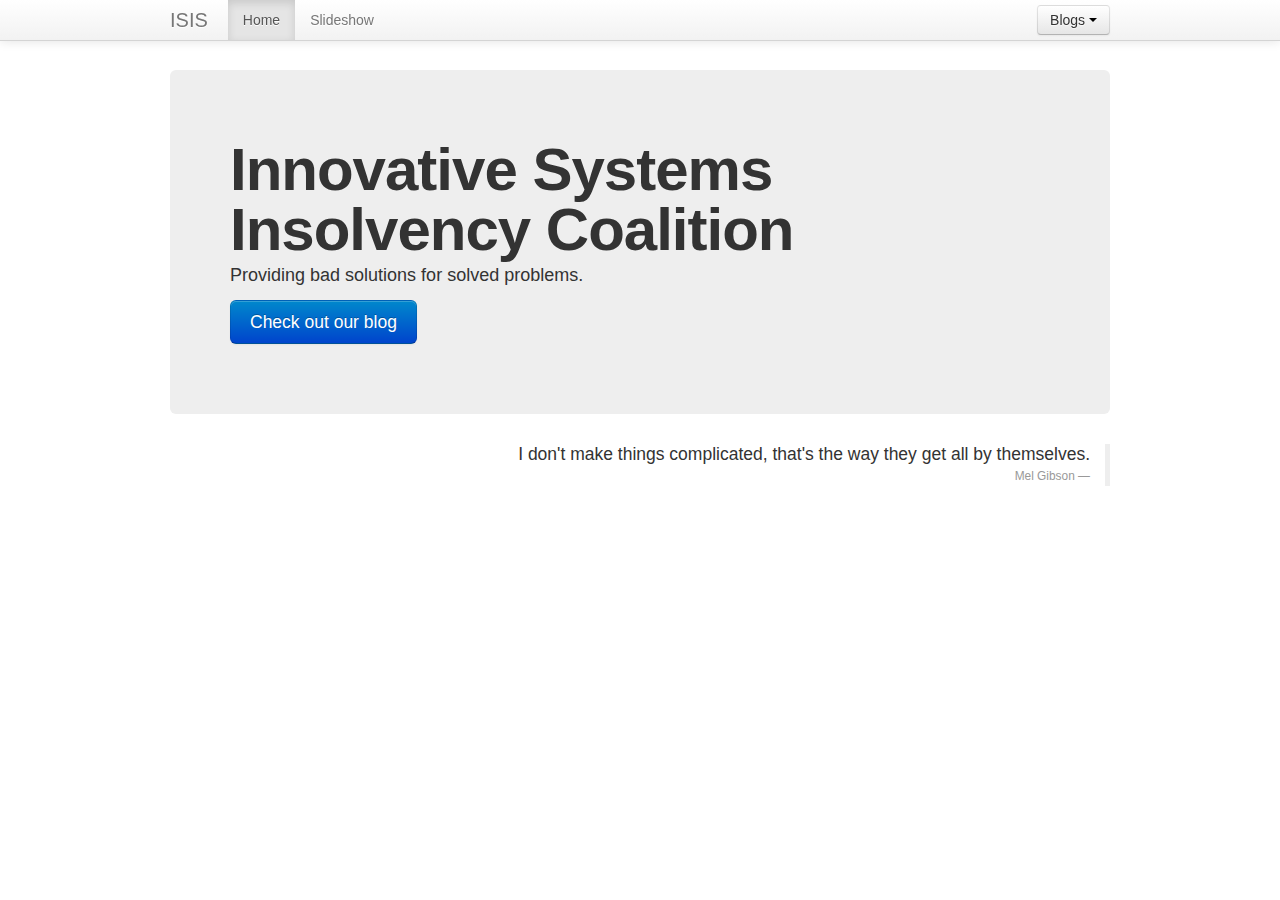
<file: index.html>
<!DOCTYPE html>
<!--[if lt IE 7]>      <html class="no-js lt-ie9 lt-ie8 lt-ie7"> <![endif]-->
<!--[if IE 7]>         <html class="no-js lt-ie9 lt-ie8"> <![endif]-->
<!--[if IE 8]>         <html class="no-js lt-ie9"> <![endif]-->
<!--[if gt IE 8]><!--> <html class="no-js"> <!--<![endif]-->
    <head>
        <meta charset="utf-8">
        <meta http-equiv="X-UA-Compatible" content="IE=edge">
        <title></title>
        <meta name="description" content="">
        <meta name="viewport" content="width=device-width, initial-scale=1">

        <!-- Place favicon.ico and apple-touch-icon.png in the root directory -->

        <link rel="stylesheet" href="css/normalize.css">
        <link rel="stylesheet" href="css/main.css">
        <link rel="stylesheet" href="vendor/bootstrap/css/bootstrap.min.css">
        <script src="js/vendor/modernizr-2.6.2.min.js"></script>
    </head>
    <body>
        <!--[if lt IE 7]>
            <p class="browsehappy">You are using an <strong>outdated</strong> browser. Please <a href="http://browsehappy.com/">upgrade your browser</a> to improve your experience.</p>
        <![endif]-->


        <div class="navbar navbar-fixed-top">
            <div class="navbar-inner">
                <div class="container">
                    <a class="brand" href="index.html">ISIS</a>
                    <ul class="nav">
                        <li class="active"><a href="index.html">Home</a></li>
                        <li ><a href="slideshow.html">Slideshow</a></li>
                    </ul>
                    <div class="btn-group pull-right">
                        <a class="btn dropdown-toggle" data-toggle="dropdown" href="#">
                            Blogs <span class="caret"></span>
                        </a>
                        <ul class="dropdown-menu">
                            <li><a tabindex="-1" href="blog.html">Derek</a></li>
                        </ul>
                    </div>
                </div>
            </div>
        </div>
        <div class="container">
            <div class="hero-unit">
                <h1>Innovative Systems Insolvency Coalition</h1>
                <p>Providing bad solutions for solved problems.</p>
                <p>
                    <a href="blog.html" class="btn btn-large btn-primary">Check out our blog</a>
                </p>
            </div>

            <blockquote class="pull-right">
                <p>I don't make things complicated, that's the way they get all by themselves.</p>
                <small>Mel Gibson</small>
            </blockquote>
        </div>


        <script src="//ajax.googleapis.com/ajax/libs/jquery/1.10.2/jquery.min.js"></script>
        <script>window.jQuery || document.write('<script src="js/vendor/jquery-1.10.2.min.js"><\/script>')</script>
        <script src="vendor/bootstrap/js/bootstrap.min.js"></script>
        <script src="js/plugins.js"></script>
        <script src="js/main.js"></script>

        <!-- Google Analytics: change UA-XXXXX-X to be your site's ID. -->
        <script>
            (function(b,o,i,l,e,r){b.GoogleAnalyticsObject=l;b[l]||(b[l]=
            function(){(b[l].q=b[l].q||[]).push(arguments)});b[l].l=+new Date;
            e=o.createElement(i);r=o.getElementsByTagName(i)[0];
            e.src='//www.google-analytics.com/analytics.js';
            r.parentNode.insertBefore(e,r)}(window,document,'script','ga'));
            ga('create','UA-XXXXX-X');ga('send','pageview');
        </script>
    </body>
</html>
</file>
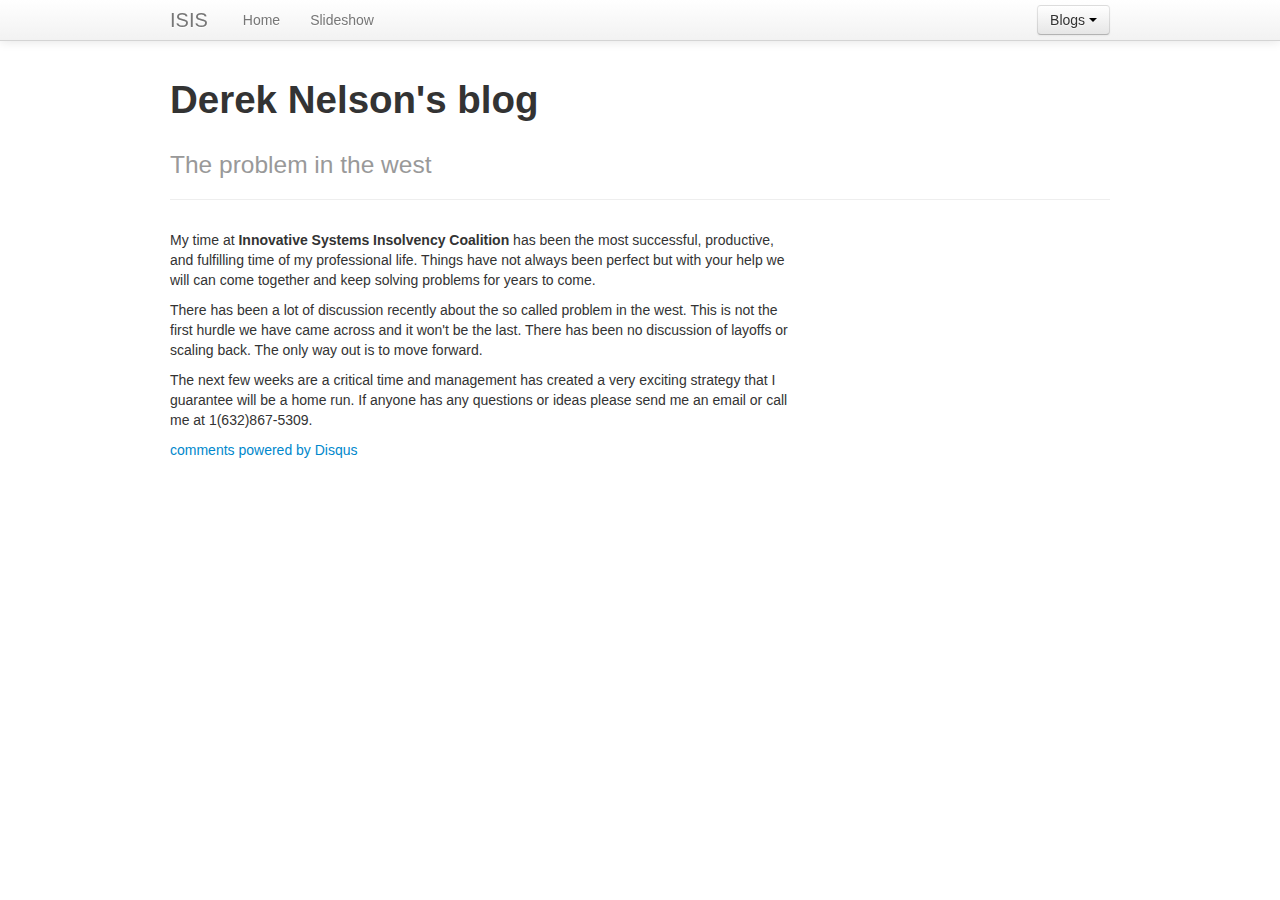
<file: blog.html>
<!DOCTYPE html>
<!--[if lt IE 7]>      <html class="no-js lt-ie9 lt-ie8 lt-ie7"> <![endif]-->
<!--[if IE 7]>         <html class="no-js lt-ie9 lt-ie8"> <![endif]-->
<!--[if IE 8]>         <html class="no-js lt-ie9"> <![endif]-->
<!--[if gt IE 8]><!--> <html class="no-js"> <!--<![endif]-->
<head>
    <meta charset="utf-8">
    <meta http-equiv="X-UA-Compatible" content="IE=edge">
    <title></title>
    <meta name="description" content="">
    <meta name="viewport" content="width=device-width, initial-scale=1">

    <!-- Place favicon.ico and apple-touch-icon.png in the root directory -->

    <link rel="stylesheet" href="css/normalize.css">
    <link rel="stylesheet" href="css/main.css">
    <link rel="stylesheet" href="vendor/bootstrap/css/bootstrap.min.css">
    <script src="js/vendor/modernizr-2.6.2.min.js"></script>
</head>
<body>
<!--[if lt IE 7]>
<p class="browsehappy">You are using an <strong>outdated</strong> browser. Please <a href="http://browsehappy.com/">upgrade your browser</a> to improve your experience.</p>
<![endif]-->


<div class="navbar navbar-fixed-top">
    <div class="navbar-inner">
        <div class="container">
            <a class="brand" href="index.html">ISIS</a>
            <ul class="nav">
                <li><a href="index.html">Home</a></li>
                <li><a href="slideshow.html">Slideshow</a></li>
            </ul>
            <div class="btn-group pull-right">
                <a class="btn dropdown-toggle" data-toggle="dropdown" href="#">
                    Blogs <span class="caret"></span>
                </a>
                <ul class="dropdown-menu">
                    <li><a tabindex="-1" href="blog.html">Derek</a></li>
                </ul>
            </div>
        </div>
    </div>
</div>
<div class="container">

    <h1>Derek Nelson's blog</h1>

    <div class="page-header">
        <h1><small>The problem in the west</small></h1>
    </div>

    <div class="row">
        <div class="span8">
            <p>
                My time at <strong>Innovative Systems Insolvency Coalition</strong> has been the most successful,
                productive, and fulfilling time of my professional life. Things have not always been perfect but with
                your help we will can come together and keep solving problems for years to come.
            </p>
            <p>
                There has been a lot of discussion recently about the so called problem in the west. This is  not the
                first hurdle we have came across and it won't be the last. There has been no discussion of layoffs or
                scaling back. The only way out is to move forward.
            </p>
            <p>
                The next few weeks are a critical time and management has created a very exciting strategy that I
                guarantee will be a home run. If anyone has any questions or ideas please send me an email or call me at
                1(632)867-5309.
            </p>
        </div>
    </div>


    <div id="disqus_thread"></div>
    <script type="text/javascript">
        /* * * CONFIGURATION VARIABLES: EDIT BEFORE PASTING INTO YOUR WEBPAGE * * */
        var disqus_shortname = 'emich-mgmt'; // required: replace example with your forum shortname

        /* * * DON'T EDIT BELOW THIS LINE * * */
        (function() {
            var dsq = document.createElement('script'); dsq.type = 'text/javascript'; dsq.async = true;
            dsq.src = '//' + disqus_shortname + '.disqus.com/embed.js';
            (document.getElementsByTagName('head')[0] || document.getElementsByTagName('body')[0]).appendChild(dsq);
        })();
    </script>
    <noscript>Please enable JavaScript to view the <a href="http://disqus.com/?ref_noscript">comments powered by Disqus.</a></noscript>
    <a href="http://disqus.com" class="dsq-brlink">comments powered by <span class="logo-disqus">Disqus</span></a>

</div>


<script src="//ajax.googleapis.com/ajax/libs/jquery/1.10.2/jquery.min.js"></script>
<script>window.jQuery || document.write('<script src="js/vendor/jquery-1.10.2.min.js"><\/script>')</script>
<script src="vendor/bootstrap/js/bootstrap.min.js"></script>
<script src="js/plugins.js"></script>
<script src="js/main.js"></script>

<!-- Google Analytics: change UA-XXXXX-X to be your site's ID. -->
<script>
    (function(b,o,i,l,e,r){b.GoogleAnalyticsObject=l;b[l]||(b[l]=
            function(){(b[l].q=b[l].q||[]).push(arguments)});b[l].l=+new Date;
        e=o.createElement(i);r=o.getElementsByTagName(i)[0];
        e.src='//www.google-analytics.com/analytics.js';
        r.parentNode.insertBefore(e,r)}(window,document,'script','ga'));
    ga('create','UA-XXXXX-X');ga('send','pageview');
</script>
</body>
</html>
</file>
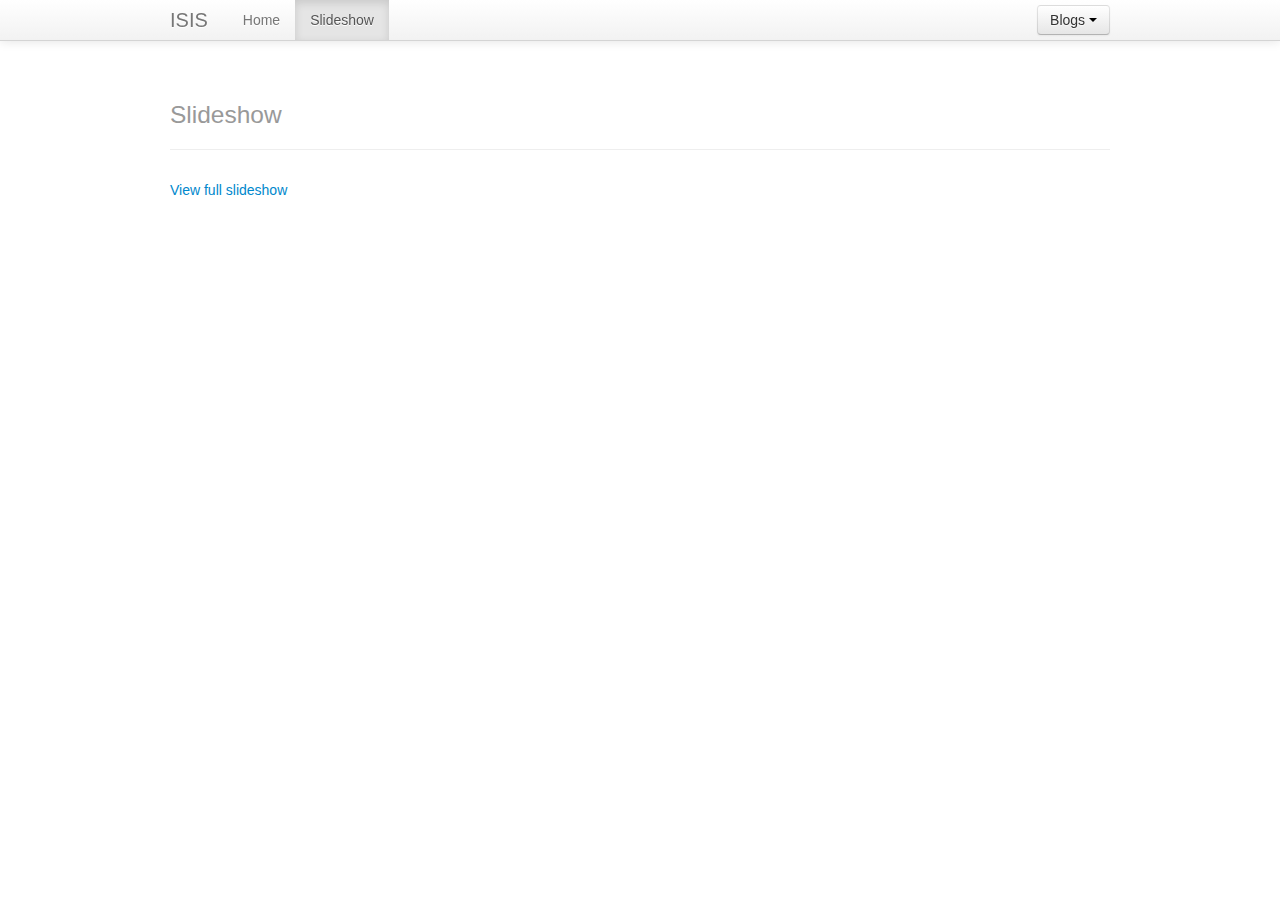
<file: slideshow.html>
<!DOCTYPE html>
<!--[if lt IE 7]>      <html class="no-js lt-ie9 lt-ie8 lt-ie7"> <![endif]-->
<!--[if IE 7]>         <html class="no-js lt-ie9 lt-ie8"> <![endif]-->
<!--[if IE 8]>         <html class="no-js lt-ie9"> <![endif]-->
<!--[if gt IE 8]><!--> <html class="no-js"> <!--<![endif]-->
<head>
    <meta charset="utf-8">
    <meta http-equiv="X-UA-Compatible" content="IE=edge">
    <title></title>
    <meta name="description" content="">
    <meta name="viewport" content="width=device-width, initial-scale=1">

    <!-- Place favicon.ico and apple-touch-icon.png in the root directory -->

    <link rel="stylesheet" href="css/normalize.css">
    <link rel="stylesheet" href="css/main.css">
    <link rel="stylesheet" href="vendor/bootstrap/css/bootstrap.min.css">
    <script src="js/vendor/modernizr-2.6.2.min.js"></script>
</head>
<body>
<!--[if lt IE 7]>
<p class="browsehappy">You are using an <strong>outdated</strong> browser. Please <a href="http://browsehappy.com/">upgrade your browser</a> to improve your experience.</p>
<![endif]-->


<div class="navbar navbar-fixed-top">
    <div class="navbar-inner">
        <div class="container">
            <a class="brand" href="index.html">ISIS</a>
            <ul class="nav">
                <li ><a href="index.html">Home</a></li>
                <li class="active"><a href="slideshow.html">Slideshow</a></li>
            </ul>
            <div class="btn-group pull-right">
                <a class="btn dropdown-toggle" data-toggle="dropdown" href="#">
                    Blogs <span class="caret"></span>
                </a>
                <ul class="dropdown-menu">
                    <li><a tabindex="-1" href="blog.html">Derek</a></li>
                </ul>
            </div>
        </div>
    </div>
</div>
<div class="container">
    <div class="page-header">
        <h1><small>Slideshow</small></h1>
    </div>

    <p><a href="http://slides.com/dereknelson/deck">View full slideshow</a></p>

    <iframe src="//slides.com/dereknelson/deck/embed" width="576" height="420" scrolling="no" frameborder="0" webkitallowfullscreen mozallowfullscreen allowfullscreen></iframe>

</div>


<script src="//ajax.googleapis.com/ajax/libs/jquery/1.10.2/jquery.min.js"></script>
<script>window.jQuery || document.write('<script src="js/vendor/jquery-1.10.2.min.js"><\/script>')</script>
<script src="vendor/bootstrap/js/bootstrap.min.js"></script>
<script src="js/plugins.js"></script>
<script src="js/main.js"></script>

<!-- Google Analytics: change UA-XXXXX-X to be your site's ID. -->
<script>
    (function(b,o,i,l,e,r){b.GoogleAnalyticsObject=l;b[l]||(b[l]=
            function(){(b[l].q=b[l].q||[]).push(arguments)});b[l].l=+new Date;
        e=o.createElement(i);r=o.getElementsByTagName(i)[0];
        e.src='//www.google-analytics.com/analytics.js';
        r.parentNode.insertBefore(e,r)}(window,document,'script','ga'));
    ga('create','UA-XXXXX-X');ga('send','pageview');
</script>
</body>
</html>
</file>
<file: css/main.css>
/*! HTML5 Boilerplate v4.3.0 | MIT License | http://h5bp.com/ */

/*
 * What follows is the result of much research on cross-browser styling.
 * Credit left inline and big thanks to Nicolas Gallagher, Jonathan Neal,
 * Kroc Camen, and the H5BP dev community and team.
 */

/* ==========================================================================
   Base styles: opinionated defaults
   ========================================================================== */

html,
button,
input,
select,
textarea {
    color: #222;
}

html {
    font-size: 1em;
    line-height: 1.4;
}

/*
 * Remove text-shadow in selection highlight: h5bp.com/i
 * These selection rule sets have to be separate.
 * Customize the background color to match your design.
 */

::-moz-selection {
    background: #b3d4fc;
    text-shadow: none;
}

::selection {
    background: #b3d4fc;
    text-shadow: none;
}

/*
 * A better looking default horizontal rule
 */

hr {
    display: block;
    height: 1px;
    border: 0;
    border-top: 1px solid #ccc;
    margin: 1em 0;
    padding: 0;
}

/*
 * Remove the gap between images, videos, audio and canvas and the bottom of
 * their containers: h5bp.com/i/440
 */

audio,
canvas,
img,
video {
    vertical-align: middle;
}

/*
 * Remove default fieldset styles.
 */

fieldset {
    border: 0;
    margin: 0;
    padding: 0;
}

/*
 * Allow only vertical resizing of textareas.
 */

textarea {
    resize: vertical;
}

/* ==========================================================================
   Browse Happy prompt
   ========================================================================== */

.browsehappy {
    margin: 0.2em 0;
    background: #ccc;
    color: #000;
    padding: 0.2em 0;
}

/* ==========================================================================
   Author's custom styles
   ========================================================================== */

















/* ==========================================================================
   Helper classes
   ========================================================================== */

/*
 * Image replacement
 */

.ir {
    background-color: transparent;
    border: 0;
    overflow: hidden;
    /* IE 6/7 fallback */
    *text-indent: -9999px;
}

.ir:before {
    content: "";
    display: block;
    width: 0;
    height: 150%;
}

/*
 * Hide from both screenreaders and browsers: h5bp.com/u
 */

.hidden {
    display: none !important;
    visibility: hidden;
}

/*
 * Hide only visually, but have it available for screenreaders: h5bp.com/v
 */

.visuallyhidden {
    border: 0;
    clip: rect(0 0 0 0);
    height: 1px;
    margin: -1px;
    overflow: hidden;
    padding: 0;
    position: absolute;
    width: 1px;
}

/*
 * Extends the .visuallyhidden class to allow the element to be focusable
 * when navigated to via the keyboard: h5bp.com/p
 */

.visuallyhidden.focusable:active,
.visuallyhidden.focusable:focus {
    clip: auto;
    height: auto;
    margin: 0;
    overflow: visible;
    position: static;
    width: auto;
}

/*
 * Hide visually and from screenreaders, but maintain layout
 */

.invisible {
    visibility: hidden;
}

/*
 * Clearfix: contain floats
 *
 * For modern browsers
 * 1. The space content is one way to avoid an Opera bug when the
 *    `contenteditable` attribute is included anywhere else in the document.
 *    Otherwise it causes space to appear at the top and bottom of elements
 *    that receive the `clearfix` class.
 * 2. The use of `table` rather than `block` is only necessary if using
 *    `:before` to contain the top-margins of child elements.
 */

.clearfix:before,
.clearfix:after {
    content: " "; /* 1 */
    display: table; /* 2 */
}

.clearfix:after {
    clear: both;
}

/*
 * For IE 6/7 only
 * Include this rule to trigger hasLayout and contain floats.
 */

.clearfix {
    *zoom: 1;
}

/* ==========================================================================
   EXAMPLE Media Queries for Responsive Design.
   These examples override the primary ('mobile first') styles.
   Modify as content requires.
   ========================================================================== */

@media only screen and (min-width: 35em) {
    /* Style adjustments for viewports that meet the condition */
}

@media print,
       (-o-min-device-pixel-ratio: 5/4),
       (-webkit-min-device-pixel-ratio: 1.25),
       (min-resolution: 120dpi) {
    /* Style adjustments for high resolution devices */
}

/* ==========================================================================
   Print styles.
   Inlined to avoid required HTTP connection: h5bp.com/r
   ========================================================================== */

@media print {
    * {
        background: transparent !important;
        color: #000 !important; /* Black prints faster: h5bp.com/s */
        box-shadow: none !important;
        text-shadow: none !important;
    }

    a,
    a:visited {
        text-decoration: underline;
    }

    a[href]:after {
        content: " (" attr(href) ")";
    }

    abbr[title]:after {
        content: " (" attr(title) ")";
    }

    /*
     * Don't show links for images, or javascript/internal links
     */

    .ir a:after,
    a[href^="javascript:"]:after,
    a[href^="#"]:after {
        content: "";
    }

    pre,
    blockquote {
        border: 1px solid #999;
        page-break-inside: avoid;
    }

    thead {
        display: table-header-group; /* h5bp.com/t */
    }

    tr,
    img {
        page-break-inside: avoid;
    }

    img {
        max-width: 100% !important;
    }

    @page {
        margin: 0.5cm;
    }

    p,
    h2,
    h3 {
        orphans: 3;
        widows: 3;
    }

    h2,
    h3 {
        page-break-after: avoid;
    }
}

body {
    margin-top:70px !important;
}
</file>
